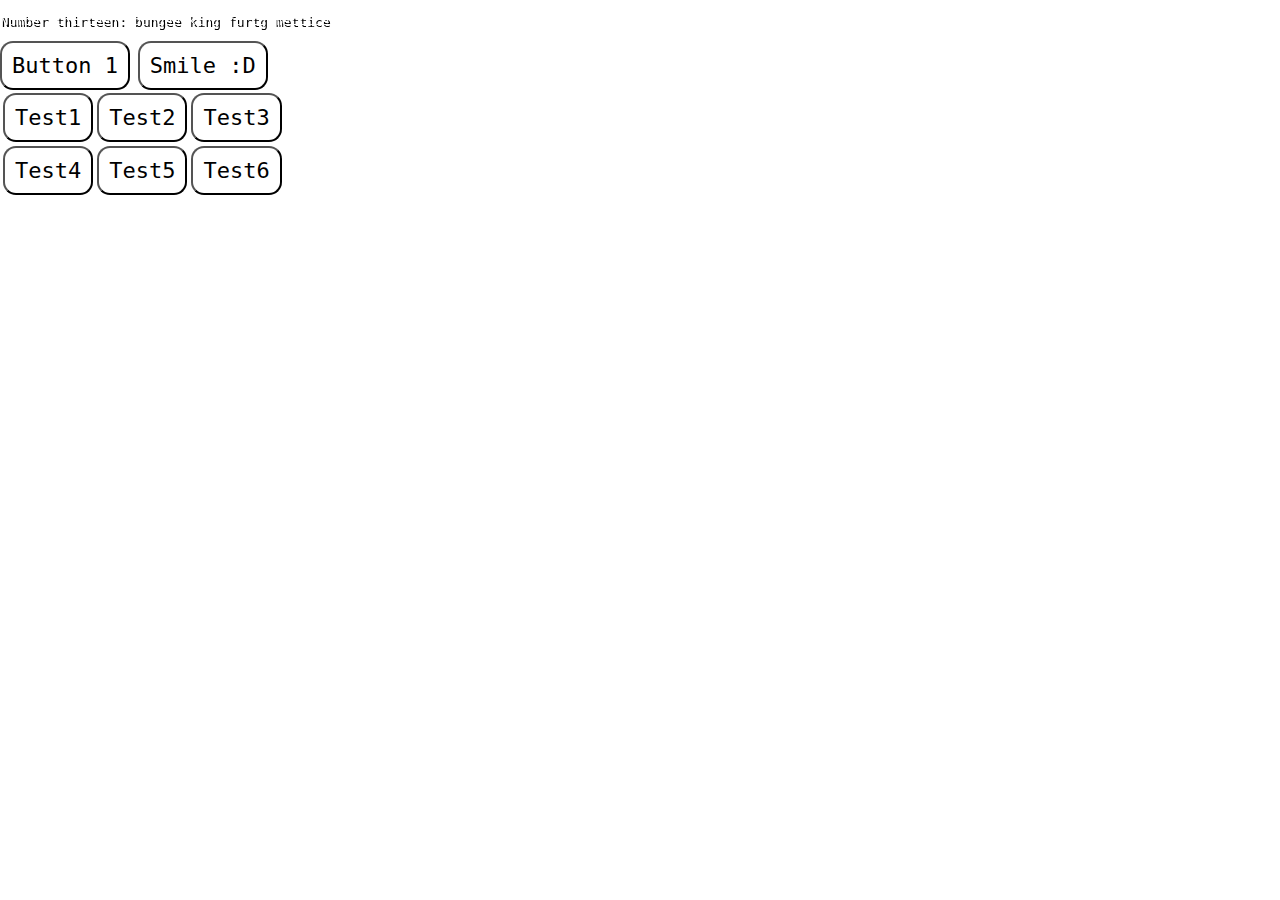
<file: index.html>
<!DOCTYPE html>
<html>
    <head>
        <style>
        </style>
        <title>New Tab</title>
    </head>
    <body>
        <link rel="stylesheet" type="text/css" href="style.css" />
        <div id="bg-blur"></div>
        <p>Number thirteen: bungee king furtg mettice</p>
        <button>Button 1</button>
        <A href="https://youtube.com"><button>Smile :D</button></A> 
        <table>
            <tr>
                <th><button>Test1</button></th>
                <th><button>Test2</button></th>
                <th><button>Test3</button></th>
            </tr>
            <tr>
                <td><button>Test4</button></td>
                <td><button>Test5</button></td>
                <td><button>Test6</button></td>
            </tr>
        </table>
    </body>
</html>
</file>
<file: style.css>
* {
    z-index: 10;
}
body {
    align-content: center;
    font-family: monospace;
    background-repeat: no-repeat;
    background-image: url(https://raw.githubusercontent.com/Can0nball/can0nball.github.io/main/Pictures/ow-shipinterior_orig.png);
    background-size: cover;
    margin: 0;
    position: relative;
    color: white;
    text-shadow: 2px 2px 0px rgb(0, 0, 0);
    
}
button {
    font-size: 22px;
    border-radius: 13px;
    font-family: monospace;
    background-color: white;
    align-items: center;
    position: relative;
    text-underline-position: below;
    padding: 10px 10px;
}
button:hover {
    animation: button 0.3s ease-in;
    animation-fill-mode: both;
}
@keyframes button {
    from {
        font-size: 22px;
        padding: 10px 10px;
    }
    to {
        font-size: 26px;
        box-shadow: 3px 3px rgba(0,0,0,0.15);
        padding: 11px 11px 11px 11px;
    }
}
#bg-blur {
    width: 100vw;
    height: 100vh;
    backdrop-filter: blur(5px);
    z-index: 0;
    position: fixed;
}
p {
    position: relative;
}
</file>
